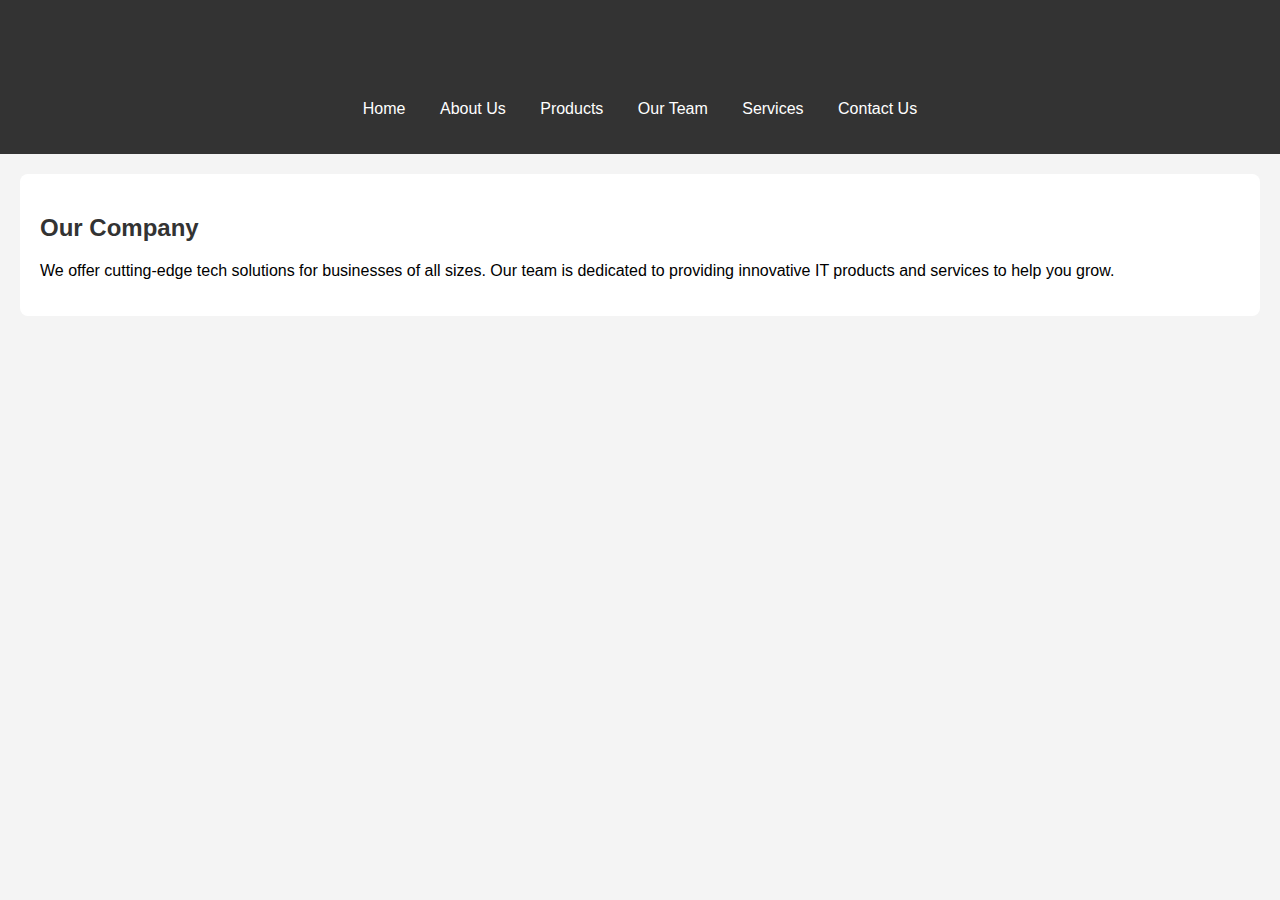
<file: index.html>
<!DOCTYPE html>
<html lang="en">
<head>
    <meta charset="UTF-8">
    <meta name="viewport" content="width=device-width, initial-scale=1.0">
    <title>TechSolutions - Home</title>
    <link rel="stylesheet" href="style.css">
</head>
<body>
<header>
    <h1>Welcome to TechSolutions</h1>
    <nav>
        <ul>
            <li><a href="index.html">Home</a></li>
            <li><a href="about.html">About Us</a></li>
            <li><a href="products.html">Products</a></li>
            <li><a href="group.html">Our Team</a></li>
            <li><a href="services.html">Services</a></li>
            <li><a href="contact.html">Contact Us</a></li>
        </ul>
    </nav>
</header>
<section>
    <h2>Our Company</h2>
    <p>We offer cutting-edge tech solutions for businesses of all sizes. Our team is dedicated to providing innovative IT products and services to help you grow.</p>
</section>
</body>
</html>
</file>
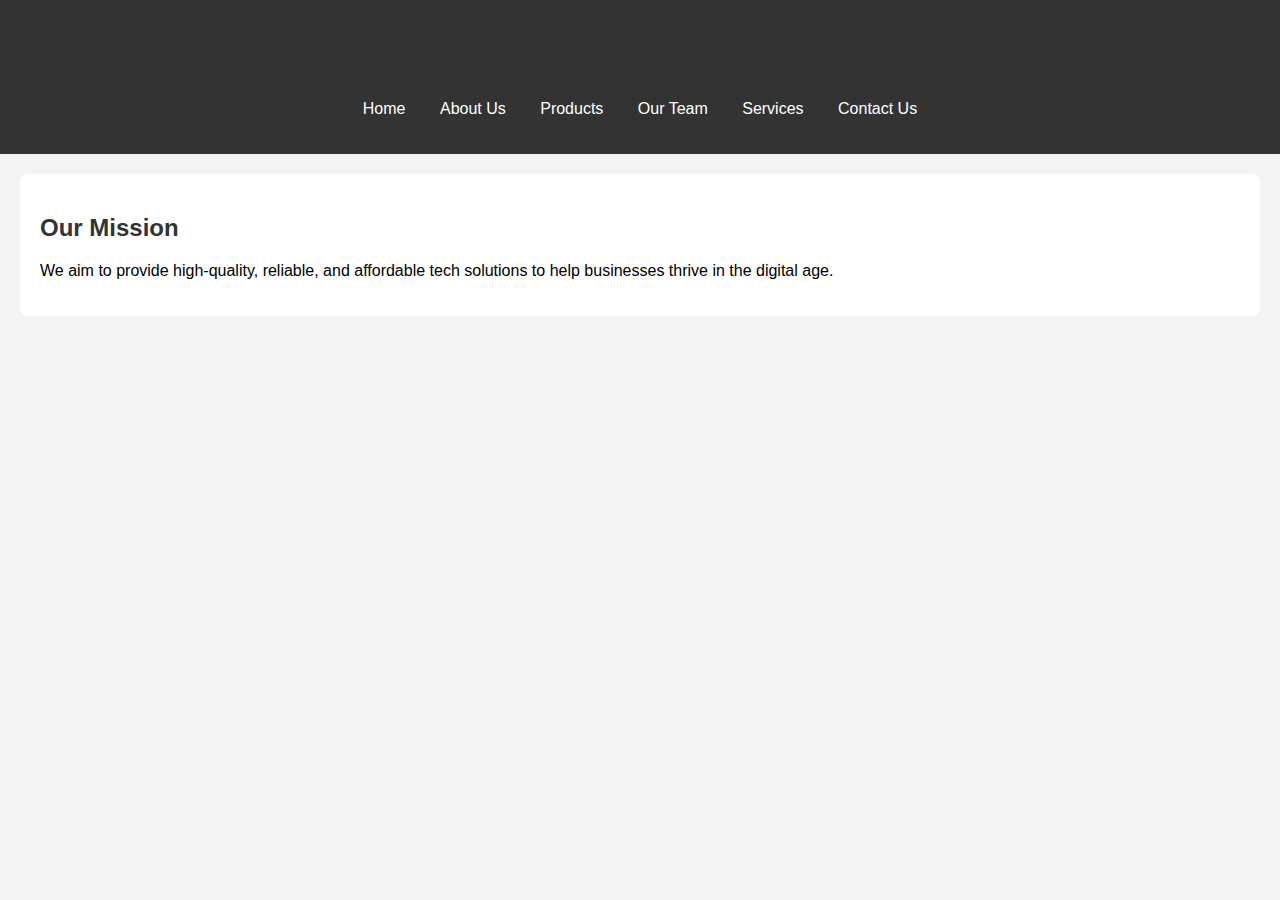
<file: about.html>
<!DOCTYPE html>
<html lang="en">
<head>
    <meta charset="UTF-8">
    <meta name="viewport" content="width=device-width, initial-scale=1.0">
    <title>About Us - TechSolutions</title>
    <link rel="stylesheet" href="style.css">
</head>
<body>
<header>
    <h1>About TechSolutions</h1>
    <nav>
        <ul>
            <li><a href="index.html">Home</a></li>
            <li><a href="about.html">About Us</a></li>
            <li><a href="products.html">Products</a></li>
            <li><a href="team.jpg">Our Team</a></li>
            <li><a href="services.html">Services</a></li>
            <li><a href="contact.html">Contact Us</a></li>
        </ul>
    </nav>
</header>
<section>
    <h2>Our Mission</h2>
    <p>We aim to provide high-quality, reliable, and affordable tech solutions to help businesses thrive in the digital age.</p>
</section>
</body>
</html>
</file>
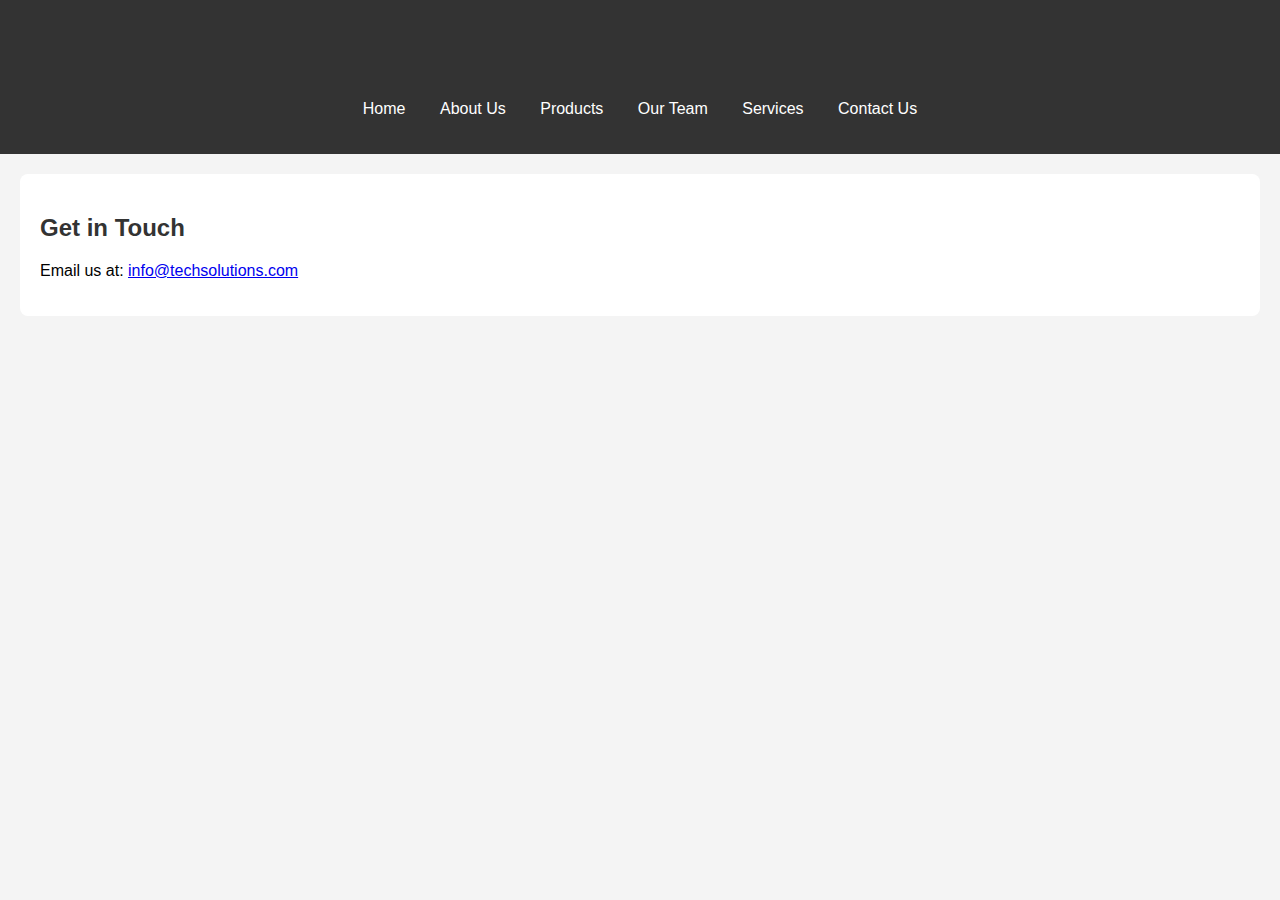
<file: contact.html>
<!DOCTYPE html>
<html lang="en">
<head>
    <meta charset="UTF-8">
    <meta name="viewport" content="width=device-width, initial-scale=1.0">
    <title>Contact Us - TechSolutions</title>
    <link rel="stylesheet" href="style.css">
</head>
<body>
<header>
    <h1>Contact Us</h1>
    <nav>
        <ul>
            <li><a href="index.html">Home</a></li>
            <li><a href="about.html">About Us</a></li>
            <li><a href="products.html">Products</a></li>
            <li><a href="group.html">Our Team</a></li>
            <li><a href="services.html">Services</a></li>
            <li><a href="contact.html">Contact Us</a></li>
        </ul>
    </nav>
</header>
<section>
    <h2>Get in Touch</h2>
    <p>Email us at: <a href="mailto:info@techsolutions.com">info@techsolutions.com</a></p>
</section>
</body>
</html>
</file>
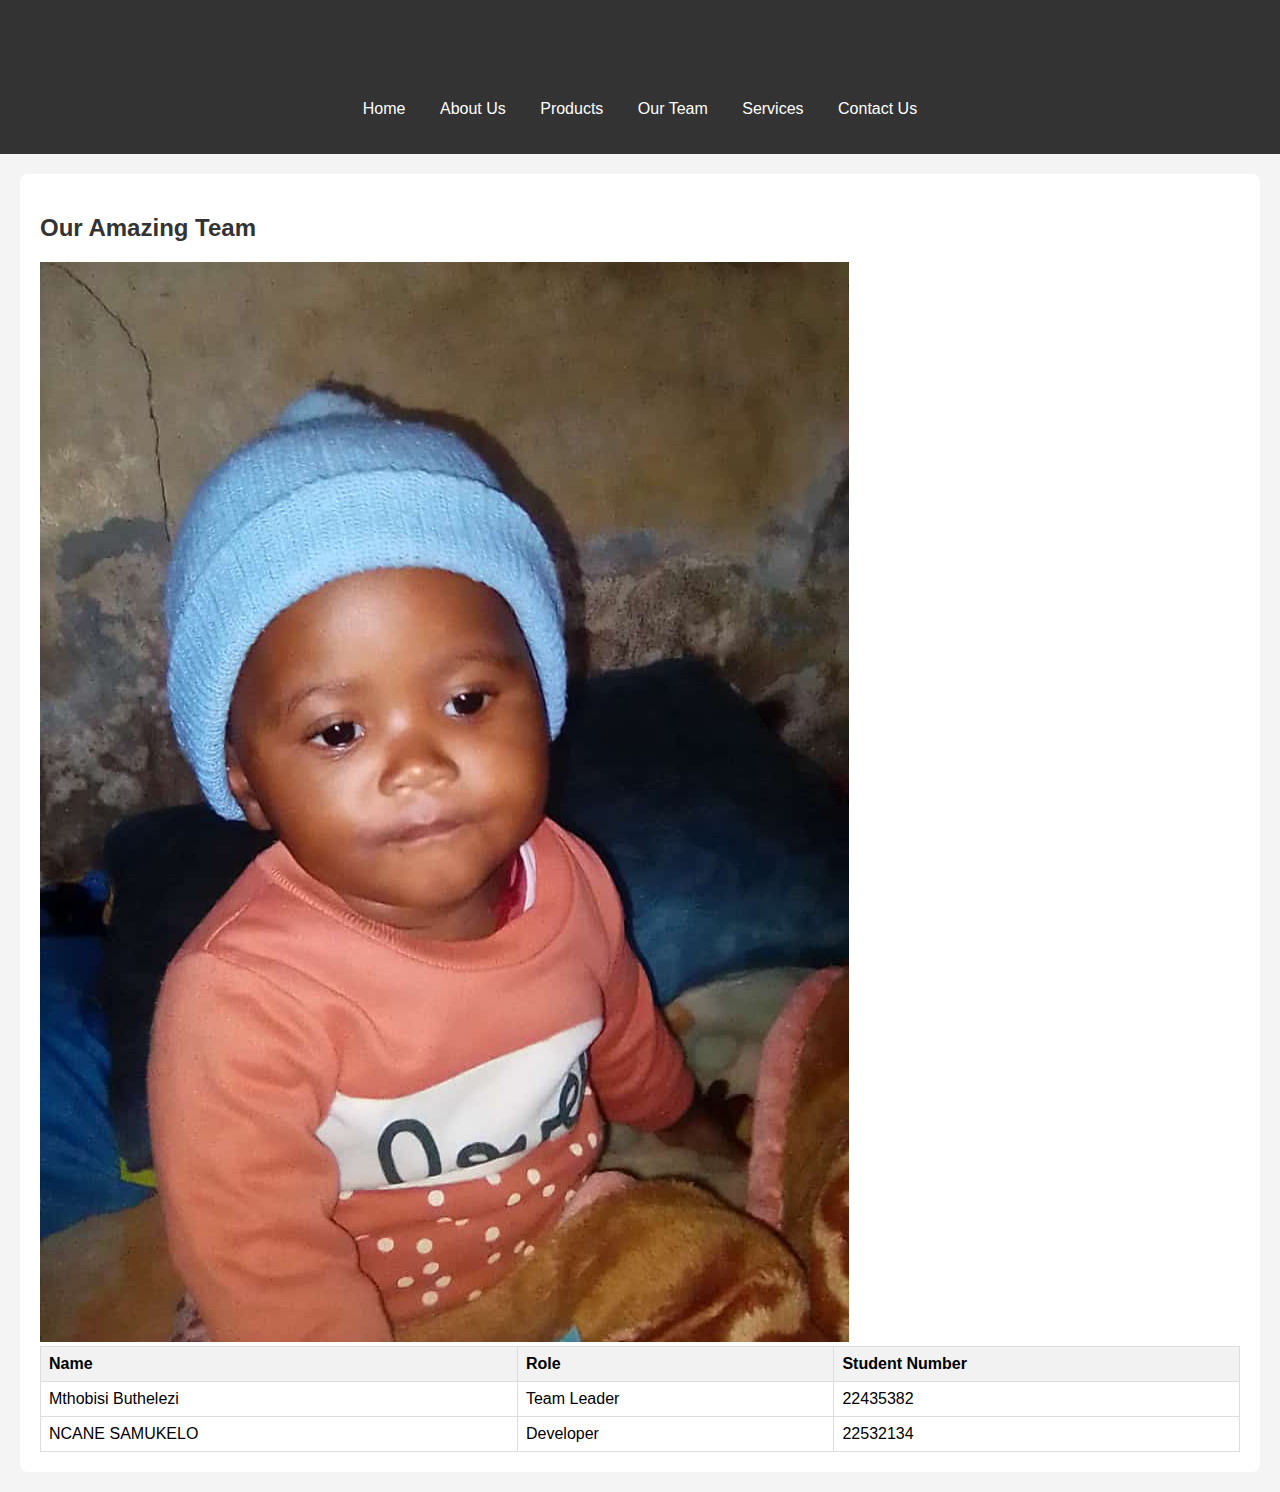
<file: group.html>
<!DOCTYPE html>
<html lang="en">
<head>
    <meta charset="UTF-8">
    <meta name="viewport" content="width=device-width, initial-scale=1.0">
    <title>Our Team - TechSolutions</title>
    <link rel="stylesheet" href="style.css">
</head>
<body>
<header>
    <h1>Meet Our Team</h1>
    <nav>
        <ul>
            <li><a href="index.html">Home</a></li>
            <li><a href="about.html">About Us</a></li>
            <li><a href="products.html">Products</a></li>
            <li><a href="group.html">Our Team</a></li>
            <li><a href="services.html">Services</a></li>
            <li><a href="contact.html">Contact Us</a></li>
        </ul>
    </nav>
</header>
<section>
    <h2>Our Amazing Team</h2>
    <img src="team.jpg" alt="Group photo">
    <table>
        <tr>
            <th>Name</th>
            <th>Role</th>
            <th>Student Number</th>
        </tr>
        <tr>
            <td>Mthobisi Buthelezi</td>
            <td>Team Leader</td>
            <td>22435382</td>
        </tr>
        <tr>
            <td>NCANE SAMUKELO</td>
            <td>Developer</td>
            <td>22532134</td>
        </tr>
    </table>
</section>
</body>
</html>
</file>
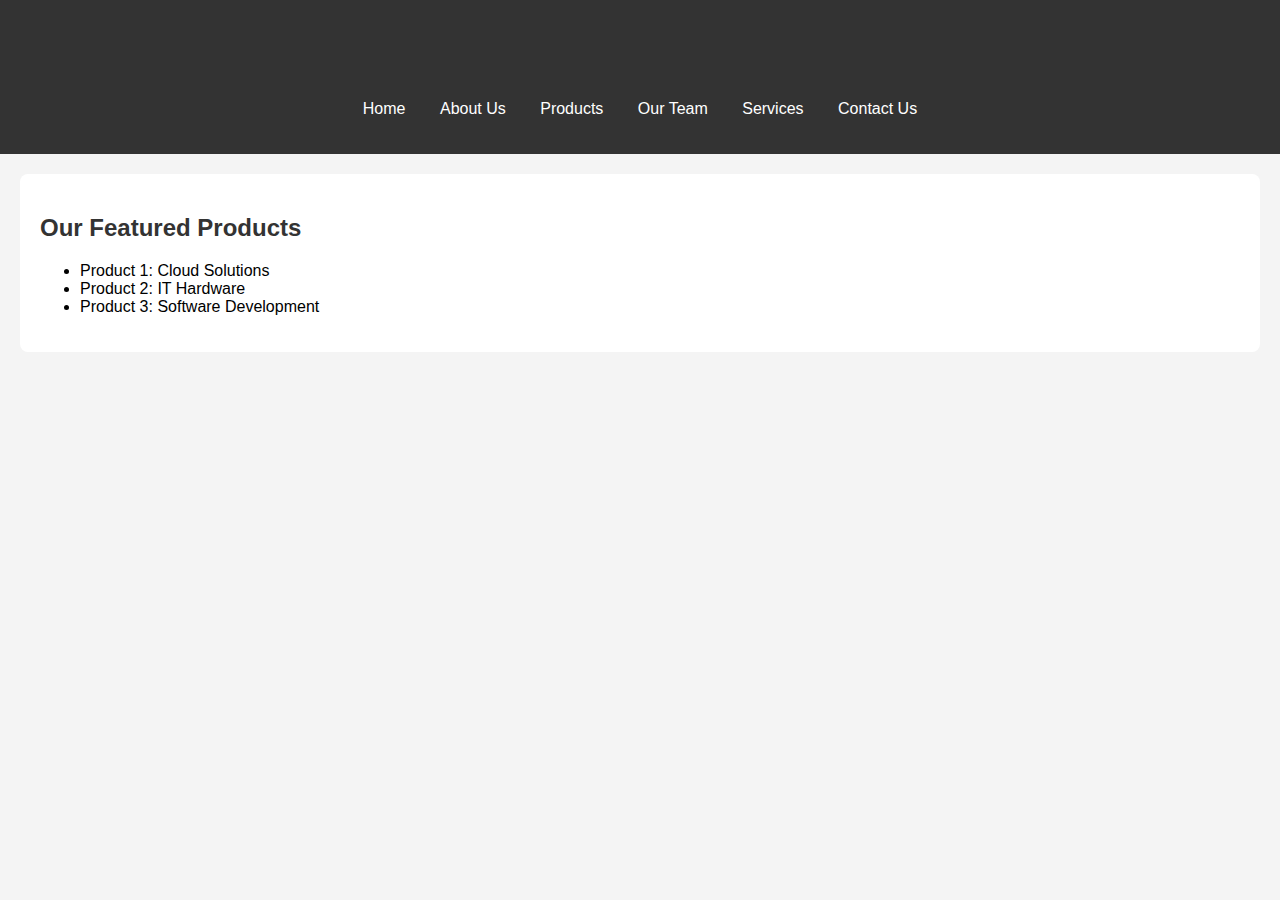
<file: products.html>
<!DOCTYPE html>
<html lang="en">
<head>
    <meta charset="UTF-8">
    <meta name="viewport" content="width=device-width, initial-scale=1.0">
    <title>Products - TechSolutions</title>
    <link rel="stylesheet" href="style.css">
</head>
<body>
<header>
    <h1>Our Products</h1>
    <nav>
        <ul>
            <li><a href="index.html">Home</a></li>
            <li><a href="about.html">About Us</a></li>
            <li><a href="products.html">Products</a></li>
            <li><a href="team.jpg">Our Team</a></li>
            <li><a href="services.html">Services</a></li>
            <li><a href="contact.html">Contact Us</a></li>
        </ul>
    </nav>
</header>
<section>
    <h2>Our Featured Products</h2>
    <ul>
        <li>Product 1: Cloud Solutions</li>
        <li>Product 2: IT Hardware</li>
        <li>Product 3: Software Development</li>
    </ul>
</section>
</body>
</html>
</file>
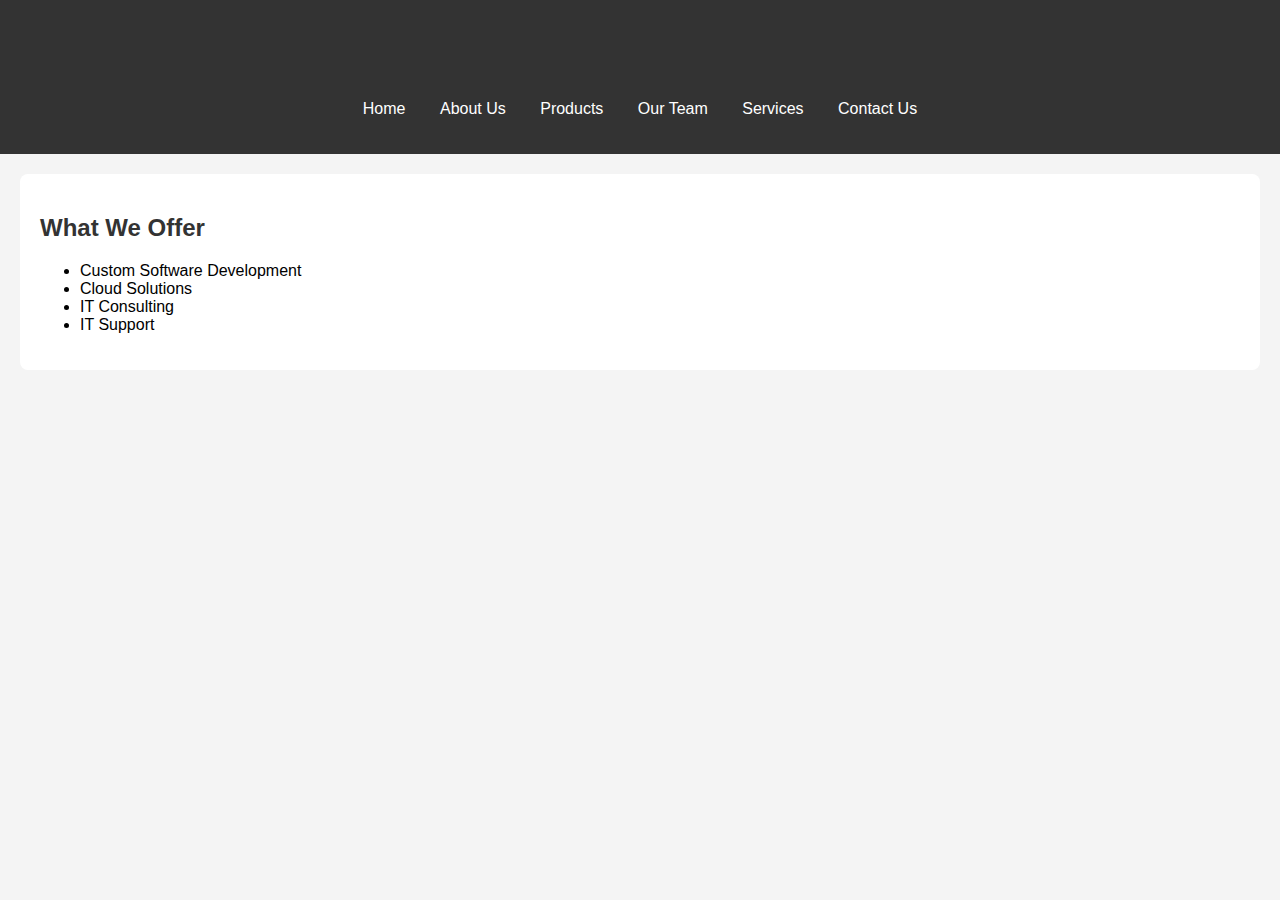
<file: services.html>
<!DOCTYPE html>
<html lang="en">
<head>
    <meta charset="UTF-8">
    <meta name="viewport" content="width=device-width, initial-scale=1.0">
    <title>Services - TechSolutions</title>
    <link rel="stylesheet" href="style.css">
</head>
<body>
<header>
    <h1>Our Services</h1>
    <nav>
        <ul>
            <li><a href="index.html">Home</a></li>
            <li><a href="about.html">About Us</a></li>
            <li><a href="products.html">Products</a></li>
            <li><a href="group.html">Our Team</a></li>
            <li><a href="services.html">Services</a></li>
            <li><a href="contact.html">Contact Us</a></li>
        </ul>
    </nav>
</header>
<section>
    <h2>What We Offer</h2>
    <ul>
        <li>Custom Software Development</li>
        <li>Cloud Solutions</li>
        <li>IT Consulting</li>
        <li>IT Support</li>
    </ul>
</section>
</body>
</html>
</file>
<file: style.css>
/* style.css */

body {
    font-family: Arial, sans-serif;
    margin: 0;
    padding: 0;
    background-color: #f4f4f4;
}

header {
    background-color: #333;
    color: #fff;
    padding: 20px 0;
    text-align: center;
}

header nav ul {
    list-style: none;
    padding: 0;
}

header nav ul li {
    display: inline;
    margin: 0 15px;
}

header nav ul li a {
    color: #fff;
    text-decoration: none;
}

section {
    padding: 20px;
    margin: 20px;
    background-color: #fff;
    border-radius: 8px;
}

h1, h2 {
    color: #333;
}

table {
    width: 100%;
    border-collapse: collapse;
}

table th, table td {
    border: 1px solid #ddd;
    padding: 8px;
    text-align: left;
}

table th {
    background-color: #f2f2f2;
}
</file>
